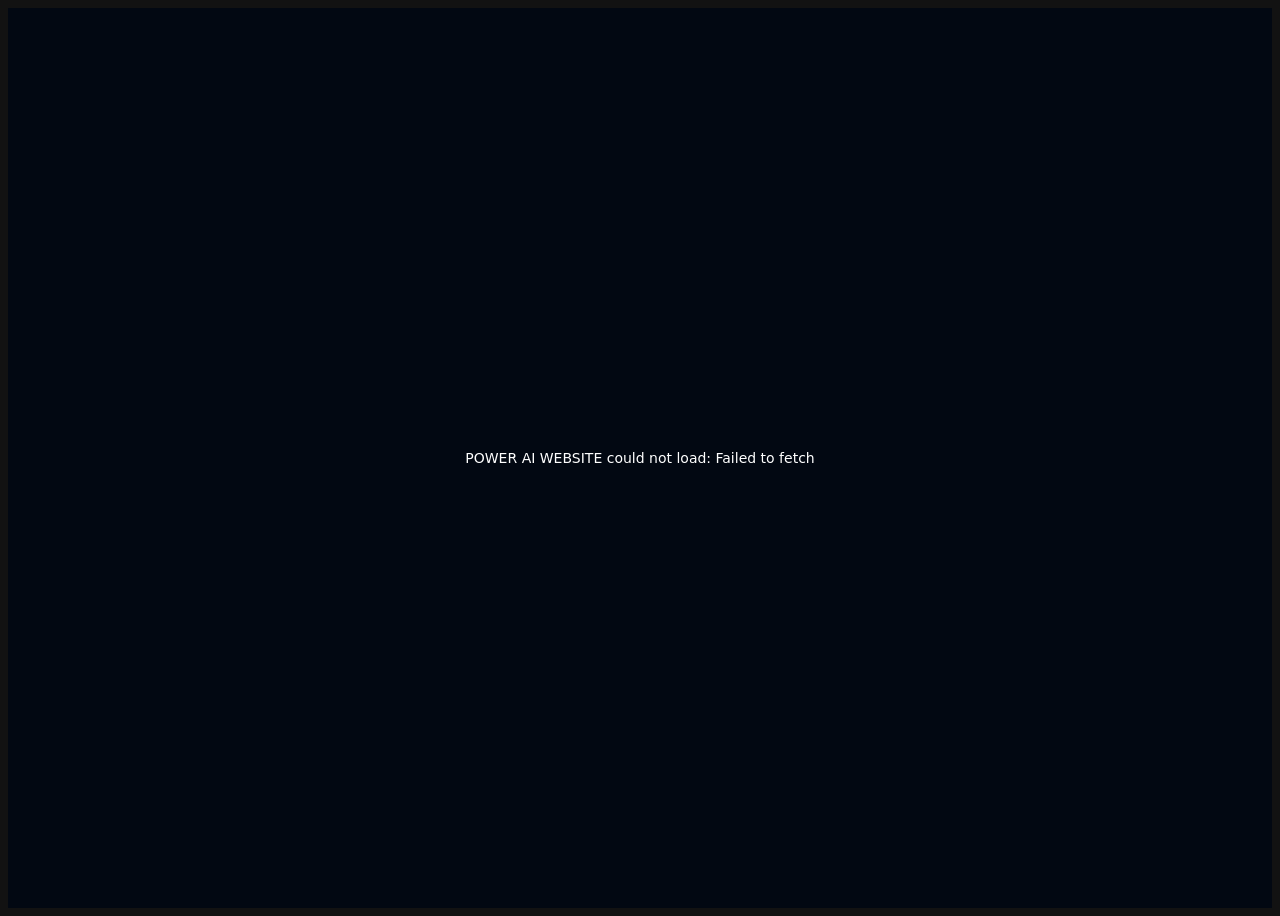
<file: index.html>
<!doctype html><html lang="en"><head><meta charset="utf-8"><meta name="viewport" content="width=device-width,initial-scale=1,viewport-fit=cover"><meta name="theme-color" content="#06111f"><meta name="color-scheme" content="dark"><title>POWER AI WEBSITE — Schema.org 30.0</title><meta name="description" content="POWER AI WEBSITE — complete Schema.org 30.0 platform built from the original archive data"><link rel="manifest" href="/manifest.webmanifest"></head><body><div id="boot" style="min-height:100vh;display:grid;place-items:center;background:#020812;color:#fff;font:14px system-ui">Loading POWER AI WEBSITE…</div><script>(async()=>{const B='https://raw.githubusercontent.com/mudmohamed/schemaorg/main/';const V='?v=13';const S='https://uppdrbhtxgczpapfxgdk.supabase.co';const get=async f=>{const r=await fetch(B+f+V,{cache:'no-store'});if(!r.ok)throw new Error(f+' '+r.status);return r.text()};const join=async a=>(await Promise.all(a.map(get))).join('');const ungzipB64=async b64=>{const bin=Uint8Array.from(atob(b64.replace(/\s/g,'')),c=>c.charCodeAt(0));return new Response(new Blob([bin]).stream().pipeThrough(new DecompressionStream('gzip'))).text()};const showLoginError=m=>{let t=document.querySelector('#toast');if(t){t.textContent=m;t.classList.remove('hidden')}else{const b=document.querySelector('.loginbox');if(b){let p=document.querySelector('#directLoginStatus');if(!p){p=document.createElement('p');p.id='directLoginStatus';p.style.cssText='color:#ff879f;text-align:center;font-size:10px;margin:8px 0 0';b.appendChild(p)}p.textContent=m}}};const bindDirectLogin=()=>{const btn=document.querySelector('#authBtn'),u=document.querySelector('#authUser'),p=document.querySelector('#authPass');if(!btn||!u||!p||btn.dataset.directLogin==='1')return;btn.dataset.directLogin='1';const run=async ev=>{const user=String(u.value||'').trim(),pass=String(p.value||'');if(!user||!pass||user.includes('@'))return;ev&&ev.preventDefault();ev&&ev.stopImmediatePropagation();const old=btn.textContent;btn.disabled=true;btn.textContent='Signing in…';try{const r=await fetch(S+'/functions/v1/power-ai-login',{method:'POST',mode:'cors',headers:{'Content-Type':'application/json'},body:JSON.stringify({username:user,password:pass})});let d={};try{d=await r.json()}catch{}if(!r.ok||!d?.access_token||!d?.user?.id)throw new Error(d?.error||d?.msg||('Login failed '+r.status));localStorage.setItem('power_ai_session',JSON.stringify(d));const login=document.querySelector('#login');if(login)login.classList.add('hidden');location.replace(location.origin+location.pathname+'?v=13#dashboard')}catch(e){showLoginError(e?.message||'Login failed');btn.disabled=false;btn.textContent=old}};btn.addEventListener('click',run,true);for(const el of [u,p])el.addEventListener('keydown',e=>{if(e.key==='Enter'&&!String(u.value||'').includes('@'))run(e)},true)};try{const [css,body,appb64,manifestb64]=await Promise.all([join(['v8-css-01.txt','v8-css-02.txt','v8-css-03.txt','v8-css-04.txt']),join(['v8-body-01.txt','v8-body-02.txt','v8-body-03.txt','v8-body-04.txt']),get('v8-app.b64'),join(['v8m-1.txt','v8m-2.txt','v8m-3.txt','v8m-4.txt'])]);const st=document.createElement('style');st.textContent=css;document.head.appendChild(st);document.body.innerHTML=body;bindDirectLogin();window.__PAI_READY=ungzipB64(manifestb64).then(t=>{const m=JSON.parse(t);if(!m||!Array.isArray(m.files)||m.files.length!==2914)throw new Error('Archive manifest count mismatch');window.ARCHIVE_MANIFEST=m;return m}).catch(e=>{console.error('Archive catalog:',e);window.ARCHIVE_MANIFEST={source:'schemaorg-30.0',summary:{total_files:0,categories:{},extensions:{}},files:[]};return window.ARCHIVE_MANIFEST});const app=await ungzipB64(appb64);const sc=document.createElement('script');sc.textContent=app;document.body.appendChild(sc);setTimeout(bindDirectLogin,0)}catch(e){const b=document.getElementById('boot');if(b)b.textContent='POWER AI WEBSITE could not load: '+e.message;console.error(e)}})();</script></body></html>
</file>
